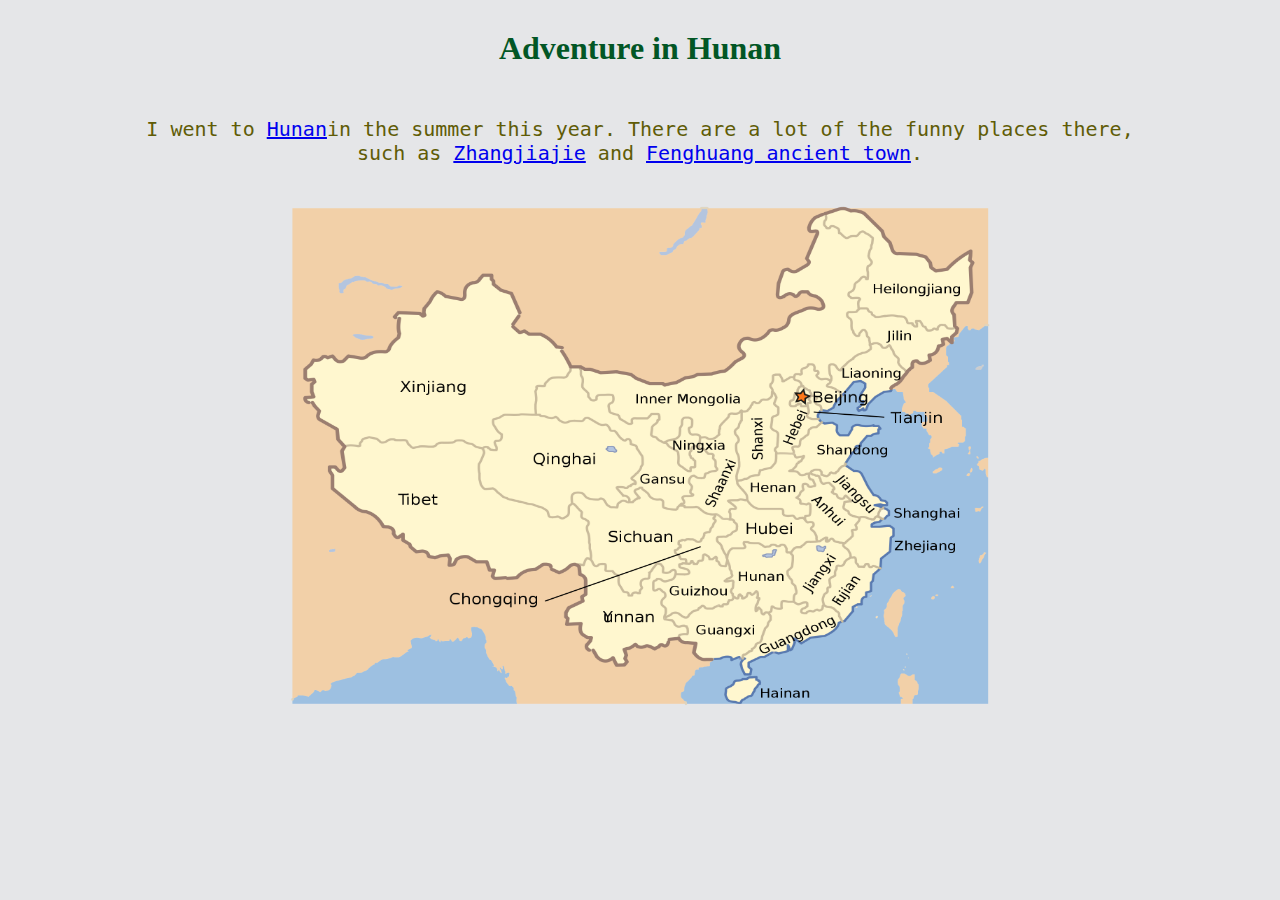
<file: index.html>
<html>
    <head>
        <title>My adventure</title>
        <link href="css/styles.css" type="text/css" 
         rel="stylesheet"/ >
    </head>
    <body>
        <h1>Adventure in Hunan</h1>
        <p>I went to <a href="https://en.wikipedia.org/wiki/Hunan">Hunan</a>in the summer this year. There are a lot of the funny places there,<br> such as <a href="Zhangjiajie.html">Zhangjiajie</a> and <a href="Fenghuang.html">Fenghuang ancient town</a>.</p>
        <br>
        <table style="width:100%">
           <th>
           <img src="images/hunan-map.png" alt="hunan map" width="700" height="500">
           </th>
        </table>
    </body>
</html>
</file>
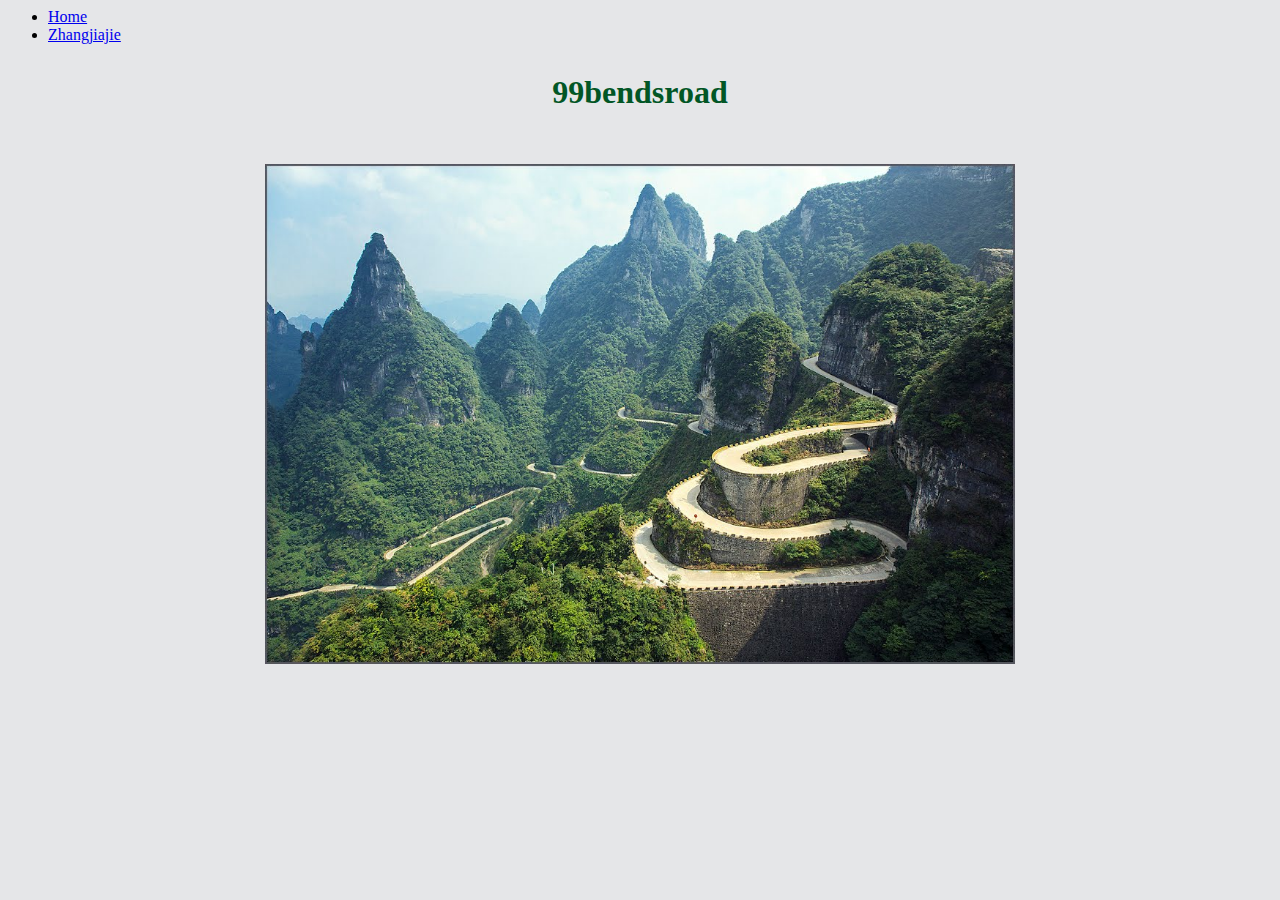
<file: 99bendsRoad.html>
<html>
    <head>
        <title>Tianmen mountain</title>
        <link href="css/styles.css" type="text/css" 
         rel="stylesheet"/ >
         <ul>
        <li><a href="index.html">Home</a></li>
        <li><a href="Zhangjiajie.html">Zhangjiajie</a></li>
        </ul>
    </head>
    <body>
        <h1>99bendsroad</h1>
        <table style="width:100%">
          <th>
          <img src="images/99bends-road.jpg" alt="99bends road" width="750" height="500">
          </th>
        </table>
    </body>
</html>
</file>
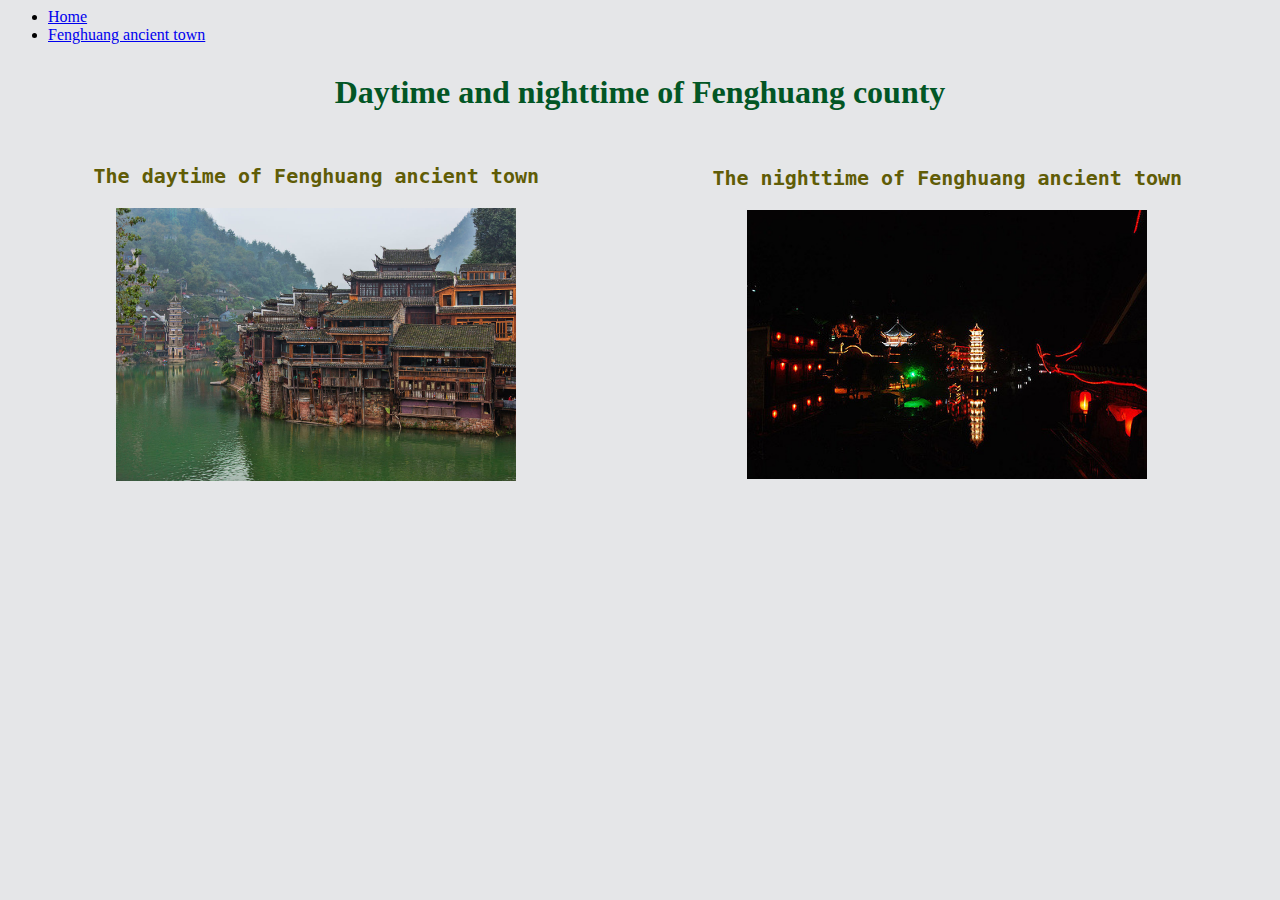
<file: dayandNight.html>
<html>
           <head>
               <title>daytime and nighttime of fenghuang</title>
               <link href="css/styles.css" type="text/css" 
                rel="stylesheet"/ >
               <ul>
                <li><a href="index.html">Home</a></li>
                <li><a href="Fenghuang.html">Fenghuang ancient town</a></li>
              </ul>
           </head>
           <body>
             <h1>Daytime and nighttime of Fenghuang county</h1>
             <table style="width:100%">
            <tr>
             <th>
               <p>The daytime of Fenghuang ancient town</p>
               <img src="images/fenghuang-ancienttown.jpg" alt="the daytime of fenghuang" width="400" heght="350">
            </th>
             <th><p>The nighttime of Fenghuang ancient town</p>
                 <img src="images/nighttime-fenghuang.jpg" alt="the nighttime of fenghuang" width="400" heght="350">
              </th>
        </tr>
         </table>
         </body>
    </html>
</file>
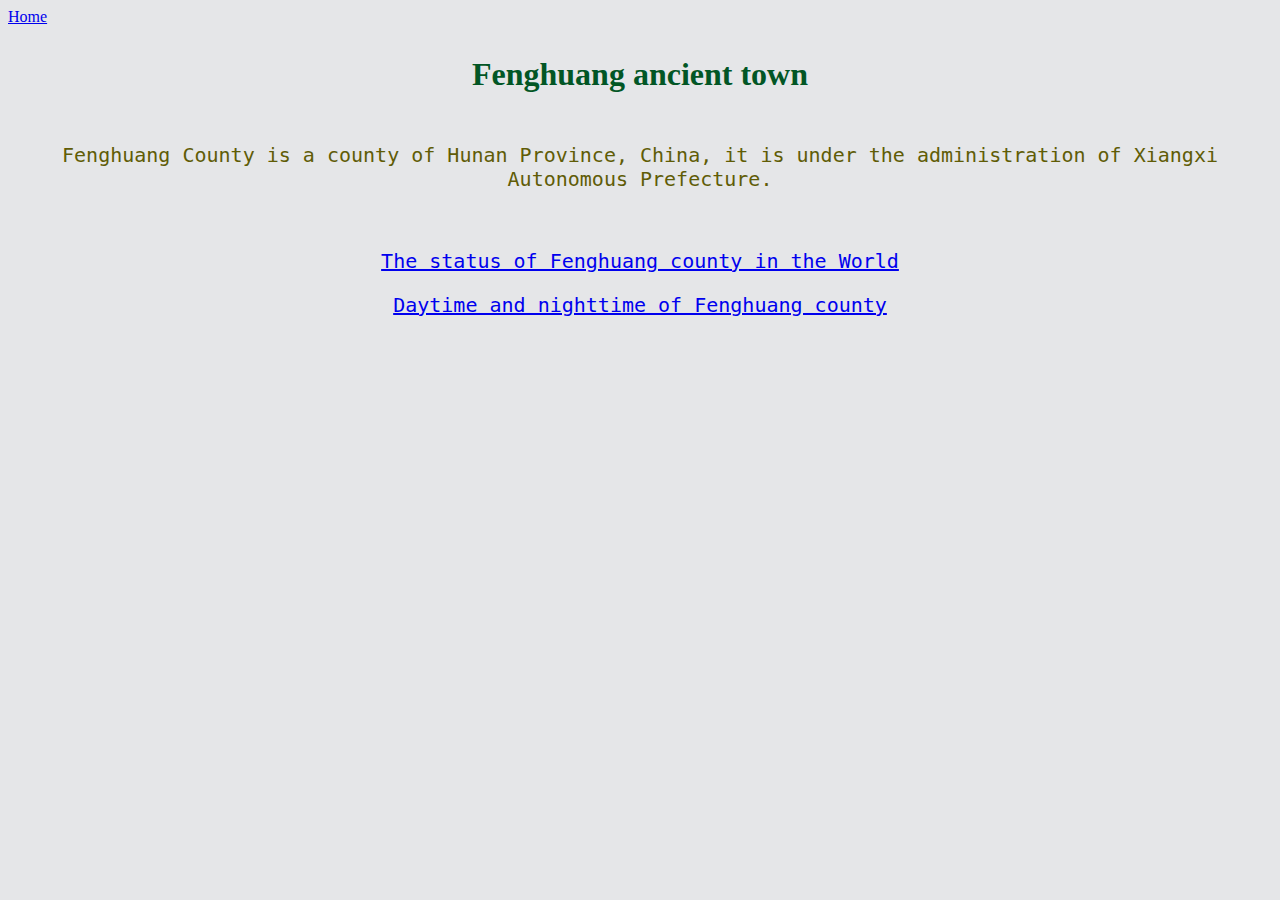
<file: fenghuang.html>
<html>
    <head>
        <title>Fenghuang ancient town</title>
        <link href="css/styles.css" type="text/css" 
         rel="stylesheet"/ >
         <a href="index.html">Home</a>
    </head>
    <body>
        
        <h1>Fenghuang ancient town</h1>
        <table style="width:100%">
           <tr>
               <p>Fenghuang County is a county of Hunan Province, China, it is under the administration of Xiangxi Autonomous Prefecture.</p>
            <br>
           </tr>
           <tr><p><a href="status.html">The status of Fenghuang county in the World</a></p></tr>
           <tr><p><a href="dayandNight.html">Daytime and nighttime of Fenghuang county</a></p></tr>
           
        
    </body>
</html>
</file>
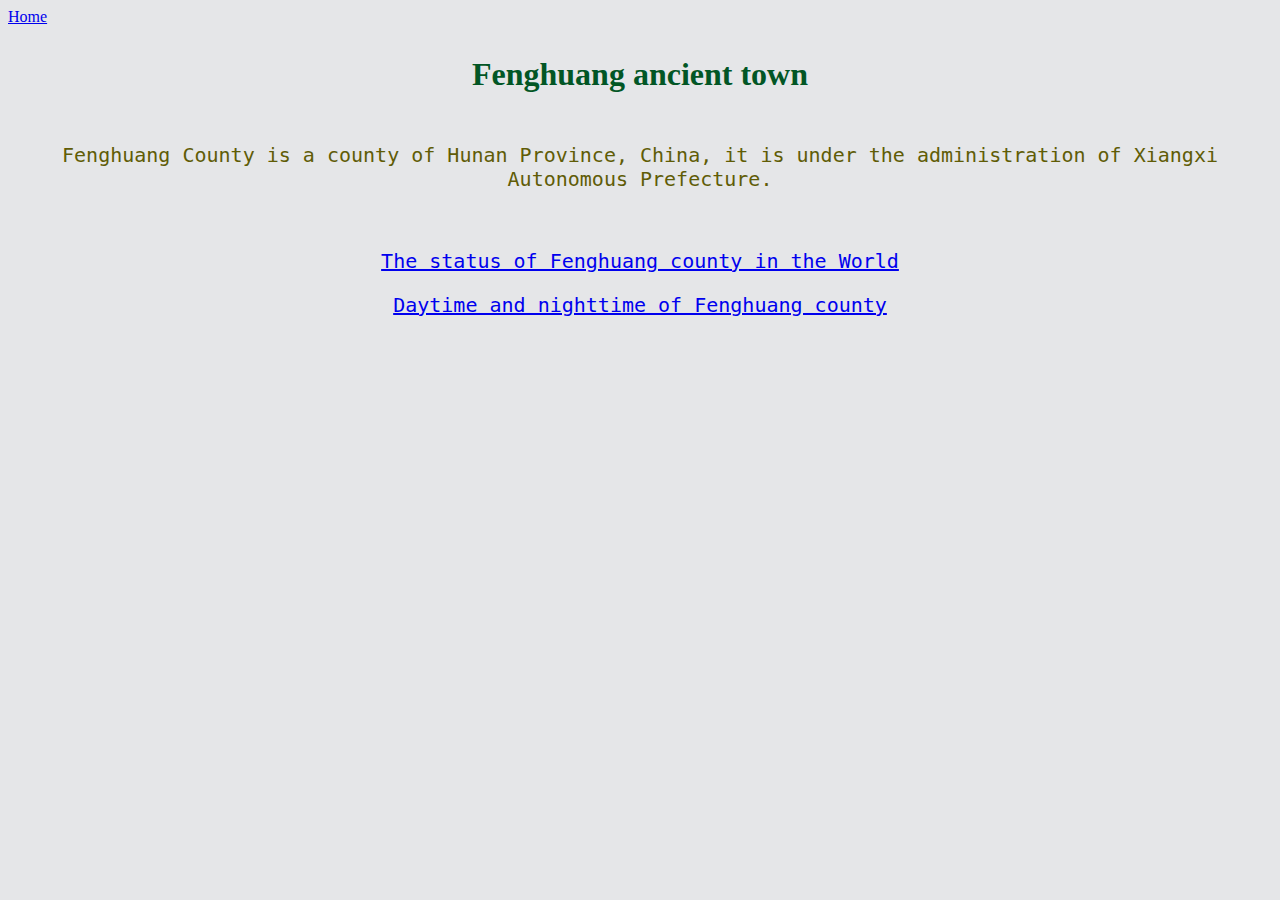
<file: Fenghuang.html>
<html>
    <head>
        <title>Fenghuang ancient town</title>
        <link href="css/styles.css" type="text/css" 
         rel="stylesheet"/ >
         <a href="index.html">Home</a>
    </head>
    <body>
        
        <h1>Fenghuang ancient town</h1>
        <table style="width:100%">
           <tr>
               <p>Fenghuang County is a county of Hunan Province, China, it is under the administration of Xiangxi Autonomous Prefecture.</p>
            <br>
           </tr>
           <tr><p><a href="status.html">The status of Fenghuang county in the World</a></p></tr>
           <tr><p><a href="dayandNight.html">Daytime and nighttime of Fenghuang county</a></p></tr>
           
        
    </body>
</html>
</file>
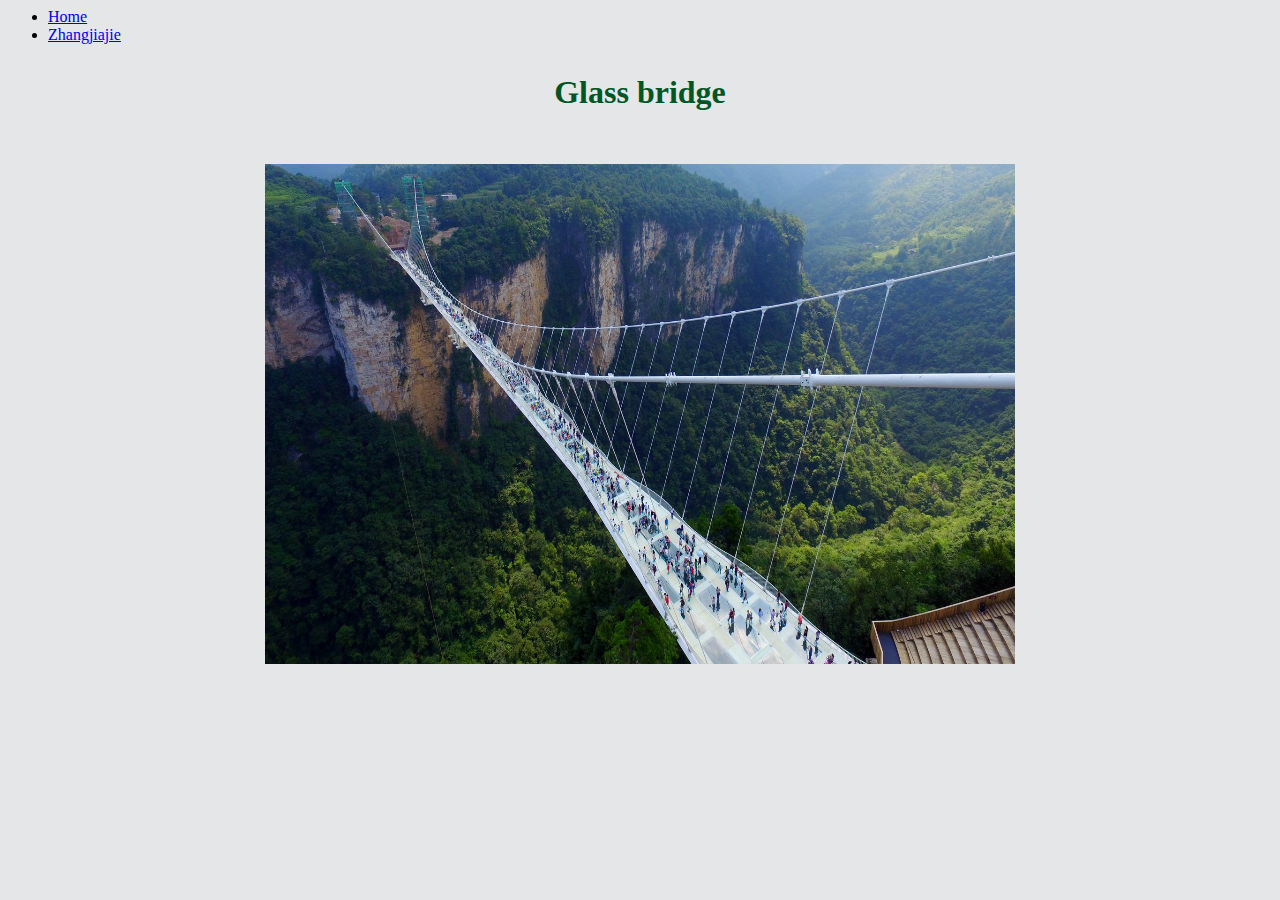
<file: glassBridge.html>
<html>
    <head>
        <title>Glass bridge</title>
        <link href="css/styles.css" type="text/css" 
         rel="stylesheet"/ >
         <ul>
        <li><a href="index.html">Home</a></li>
        <li><a href="Zhangjiajie.html">Zhangjiajie</a></li>
        </ul>
    </head>
    <body>
        <h1>Glass bridge</h1>
        <table style="width:100%">
          <th>
          <img src="images/glassBridge.jpg" alt="glass bridge" width="750" height="500">
          </th>
        </table>
    </body>
</html>
</file>
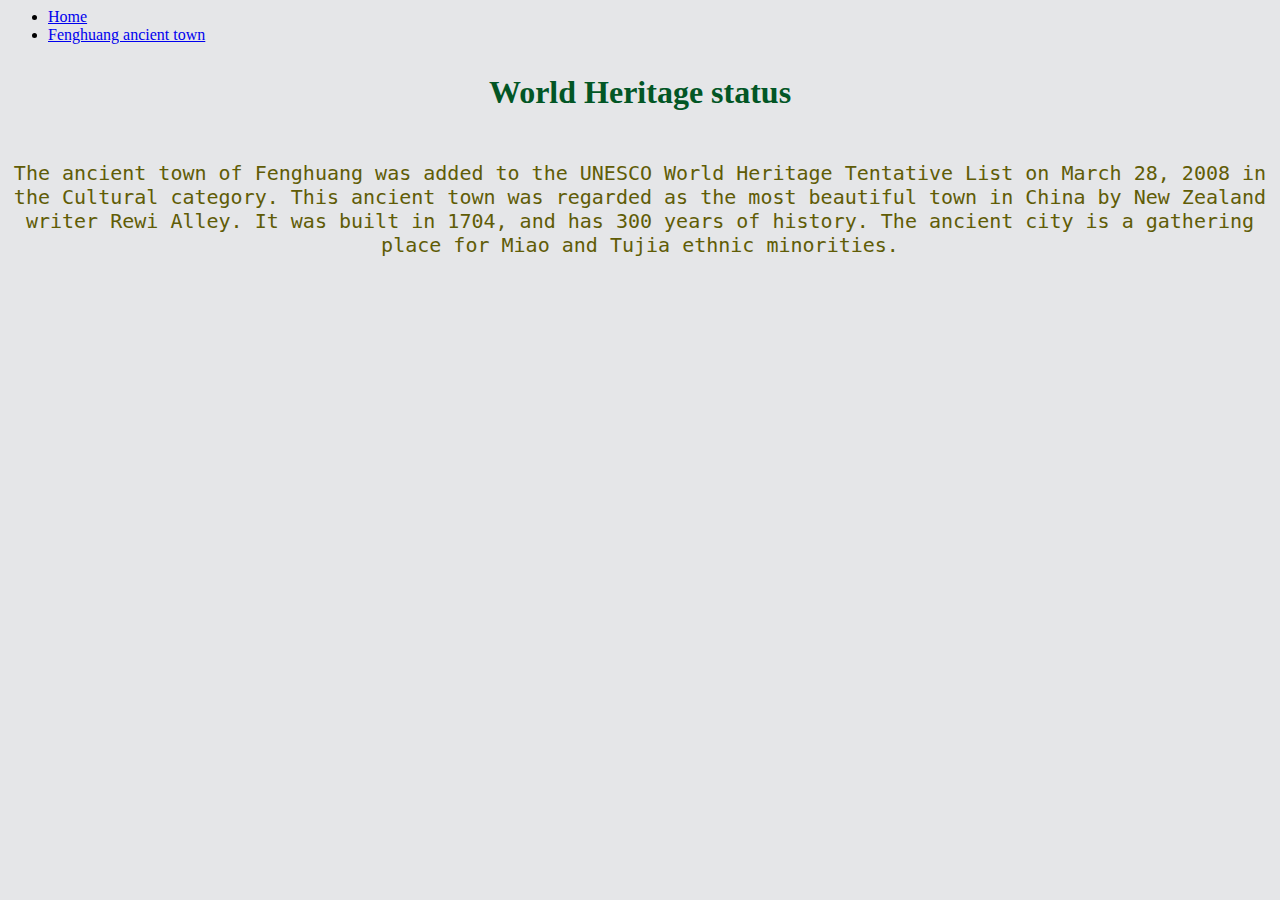
<file: status.html>
<html>
    <head>
        <title>world heritage status</title>
        <link href="css/styles.css" type="text/css" 
         rel="stylesheet"/ >
         <ul>
                <li><a href="index.html">Home</a></li>
                <li><a href="Fenghuang.html">Fenghuang ancient town</a></li>
              </ul>
    </head>
    <body>
        <h1>World Heritage status</h1>
        <p>The ancient town of Fenghuang was added to the UNESCO World Heritage Tentative List on March 28, 2008 in the Cultural category.
           This ancient town was regarded as the most beautiful town in China by New Zealand writer Rewi Alley.
           It was built in 1704, and has 300 years of history.
           The ancient city is a gathering place for Miao and Tujia ethnic minorities.
        </p>
    </body>
</html>
</file>
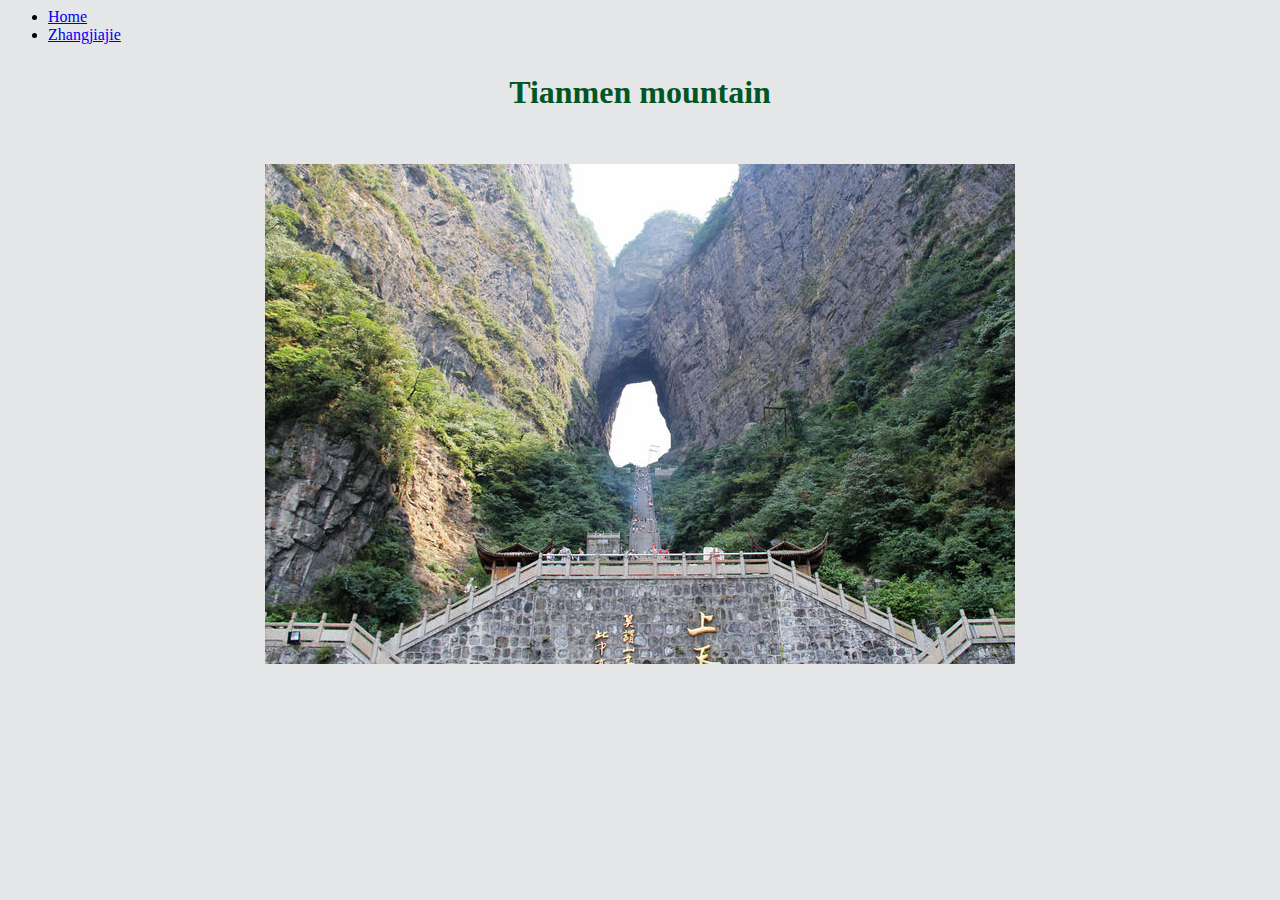
<file: tianmenShan.html>
<html>
    <head>
        <title>Tianmen mountain</title>
        <link href="css/styles.css" type="text/css" 
         rel="stylesheet"/ >
        <ul>
        <li><a href="index.html">Home</a></li>
        <li><a href="Zhangjiajie.html">Zhangjiajie</a></li>
        </ul>
    </head>
    <body>
        <h1>Tianmen mountain</h1>
        <table style="width:100%">
          <th>
          <img src="images/tianmen-moutain.jpg" alt="tianment mountain" width="750" height="500">
          </th>
        </table>
    </body>
</html>
</file>
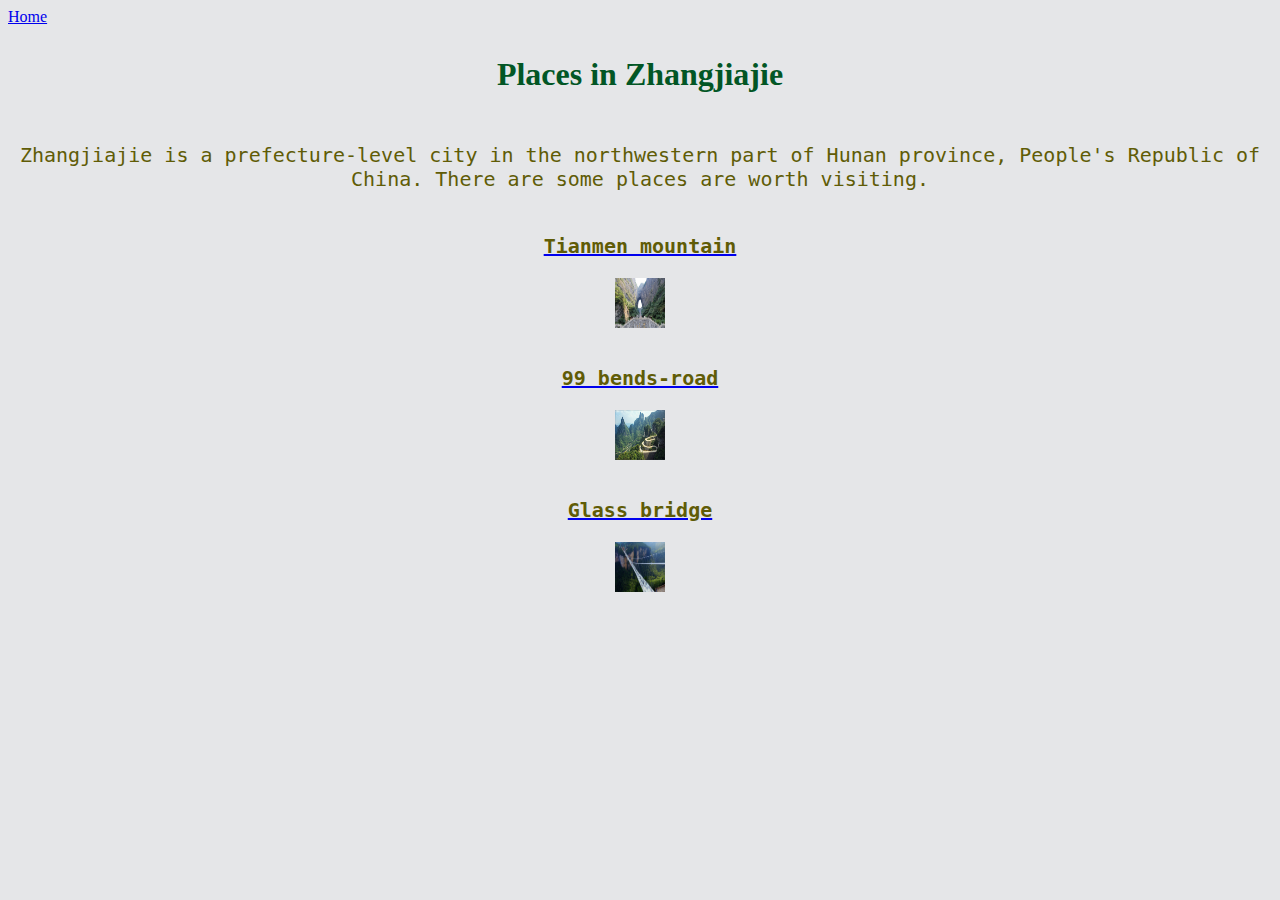
<file: Zhangjiajie.html>
<html>
    <head>
        <title>Zhangjiajie</title>
        <link href="css/styles.css" type="text/css" 
         rel="stylesheet"/ >
    </head>
    <body>
        <a href="index.html">Home</a>
        <h1>Places in Zhangjiajie</h1>
        <table style="width:100%">
        <tr>
        <p>Zhangjiajie is a prefecture-level city in the northwestern part of Hunan province, People's Republic of China. There are some places are worth visiting.</p>
        </tr>
        <br>
        <tr>
          <th><a href="https://en.wikipedia.org/wiki/Tianmen_Mountain"><p>Tianmen mountain</p></a>
          <a href= "tianmenShan.html"><img class=" grow-shadow position" src="images/tianmen-moutain.jpg" alt="tianment mountain" width="50" height="50"></a>
          <br>
          <br>
          <a href="https://en.wikipedia.org/wiki/Tianmen_Mountain"><p>99 bends-road</p></a>
          <a href="99bendsRoad.html"><img class=" grow-shadow position" src="images/99bends-road.jpg" alt="99bends road" width="50" height="50"></a>
          <br>
          <br>
          <a href="https://en.wikipedia.org/wiki/Zhangjiajie_Glass_Bridge"><p>Glass bridge</p></a>
          <a href="glassBridge.html"><img class=" grow-shadow position" src="images/glassBridge.jpg" alt="glass bridge" width="50" height="50"></a>
          </th>
        </tr>
        
    </body>
    
</html>
</file>
<file: css/styles.css>
body{
    background-color:#e5e6e8;
    
}
p{
  font-family: monospace;
  font-size: 20px;
  color:#605c06;
  text-align: center;
  
 
}
h1{
    color:#025625;
    font-family:Arial Rounded MT Bold;
    text-align: center;
    margin-bottom: 50px;
    margin-top: 30px;
}

.grow-shadow:hover {
  -webkit-transform: scale(1.2);
  -ms-transform: scale(1.2);
      transform: scale(1.2);
  box-shadow: 10px 15px 7px #C7C7C7;
}
</file>
